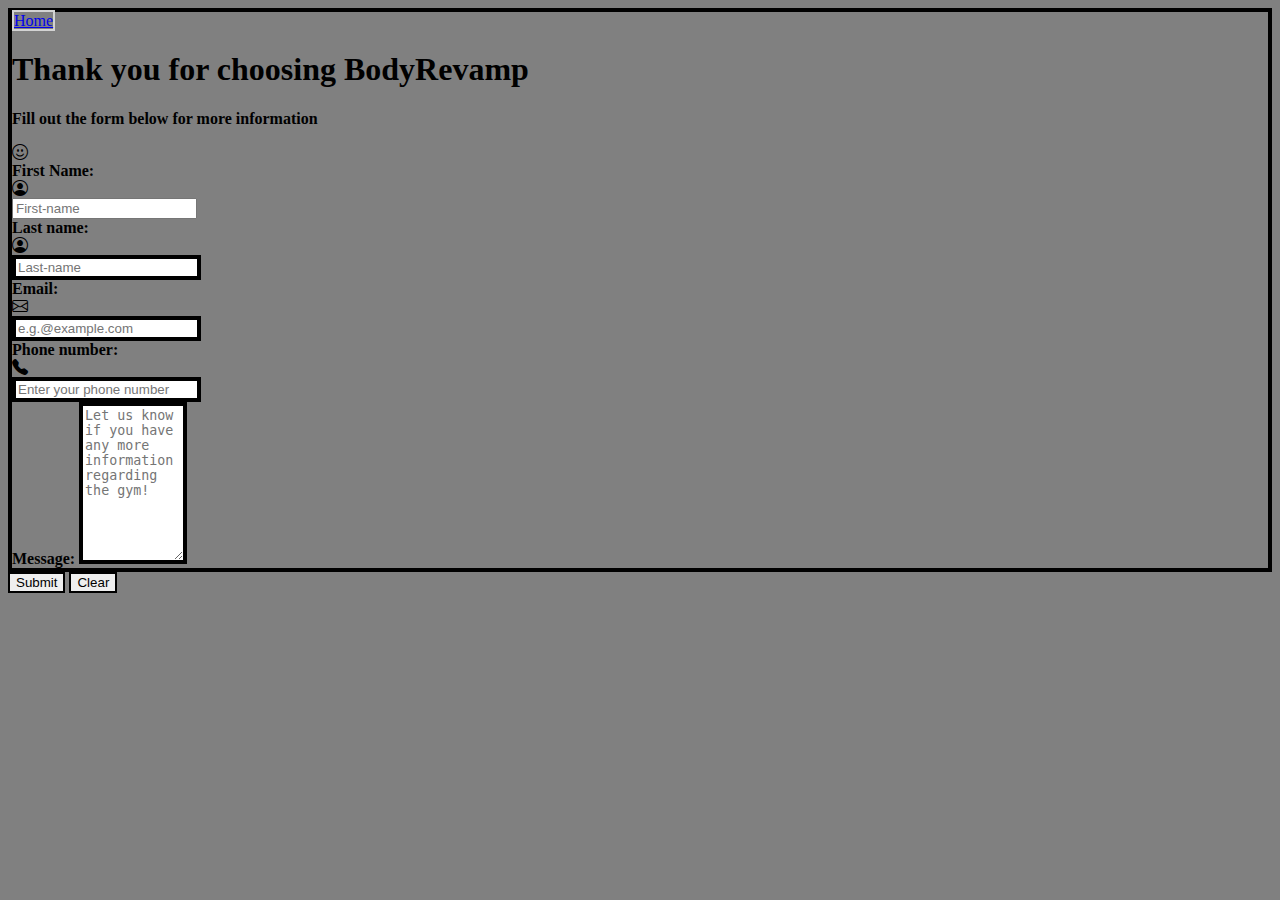
<file: contact.html>
<!DOCTYPE html>
<html lang="en">
<head>
    <meta charset="UTF-8">
    <meta name="viewport" content="width=device-width, initial-scale=1.0">
    <link rel="stylesheet" href="https://cdn.jsdelivr.net/npm/bootstrap@4.5.3/dist/css/bootstrap.min.css" integrity="sha384-TX8t27EcRE3e/ihU7zmQxVncDAy5uIKz4rEkgIXeMed4M0jlfIDPvg6uqKI2xXr2" crossorigin="anonymous">
    <link rel="stylesheet" href="./css/contact.css">
    <link href="https://cdn.jsdelivr.net/npm/bootstrap-icons/font/bootstrap-icons.css" rel="stylesheet">
    <title>Contact us</title>
</head>
<body>

    
    <div class="container">
        <div class="col text-center">
            <a href="index.html" class="btn btn-dark mt-3">Home</a>
            <h1>Thank you for choosing BodyRevamp</h1>
            <p class="color d-inline-block">Fill out the form below for more information</p>
            <i class="bi bi-emoji-smile"></i>
        </div>
            <form action="#" method="POST">
                <div class="form-group">
                <label for="name" class="form-label">First Name:</label>
                <div class="input-group">
                    <div class="input-group-prepend">
                        <span class="input-group-text"><i class="bi bi-person-circle"></i></span>
                    </div>
                    <input type="text" class="form-control" id="name" placeholder="First-name" required>
                </div>
            </div>
                <div class="form-group">
                    <label for="last-name" class="form-label">Last name:</label>
                    <div class="input-group">
                        <div class="input-group-prepend">
                            <span class="input-group-text"><i class="bi bi-person-circle"></i></span>
                        </div>
                        <input type="text" class="form-control" name="last-name" id="last-name" placeholder="Last-name" required> 
                    </div>
                </div>
                <div class="form-group">
                    <label for="email" class="form-label">Email:</label>
                    <div class="input-group">
                        <div class="input-group-prepend">
                            <span class="input-group-text"><i class="bi bi-envelope"></i></span>
                        </div>
                        <input type="email" name="email" id="email" placeholder="e.g.@example.com" class="form-control" required>
                    </div>
                </div>
                <div class="form-group">
                    <label for="phone-number" class="form-label">Phone number:</label>
                    <div class="input-group">
                        <div class="input-group-prepend">
                            <span class="input-group-text"><i class="bi bi-telephone-fill"></i></span>
                        </div>
                        <input type="tel" pattern="\d{3}-\d{3}-\d{4}" name="phone-number" id="phone-number" class="form-control" placeholder="Enter your phone number" required>
                    </div>
                </div>
                <div class="form-group">
                    <label for="message" class="form-label">Message:</label>
                    <textarea name="message" id="message" class="form-control" cols="10" rows="10" placeholder="Let us know if you have any more information regarding the gym!" required></textarea>
                    </div>
                </div>
                <div class="form-group text-center">
                    <button type="submit" class="btn btn-secondary">Submit</button>
                    <button type="reset" class="btn btn-secondary">Clear</button>
                </div>
            </form>
        </div>
    </div>
</div>
<script src="https://code.jquery.com/jquery-3.6.0.min.js"></script>
<script src="https://stackpath.bootstrapcdn.com/bootstrap/4.5.2/js/bootstrap.bundle.min.js"></script>
</body>
</html>
</file>
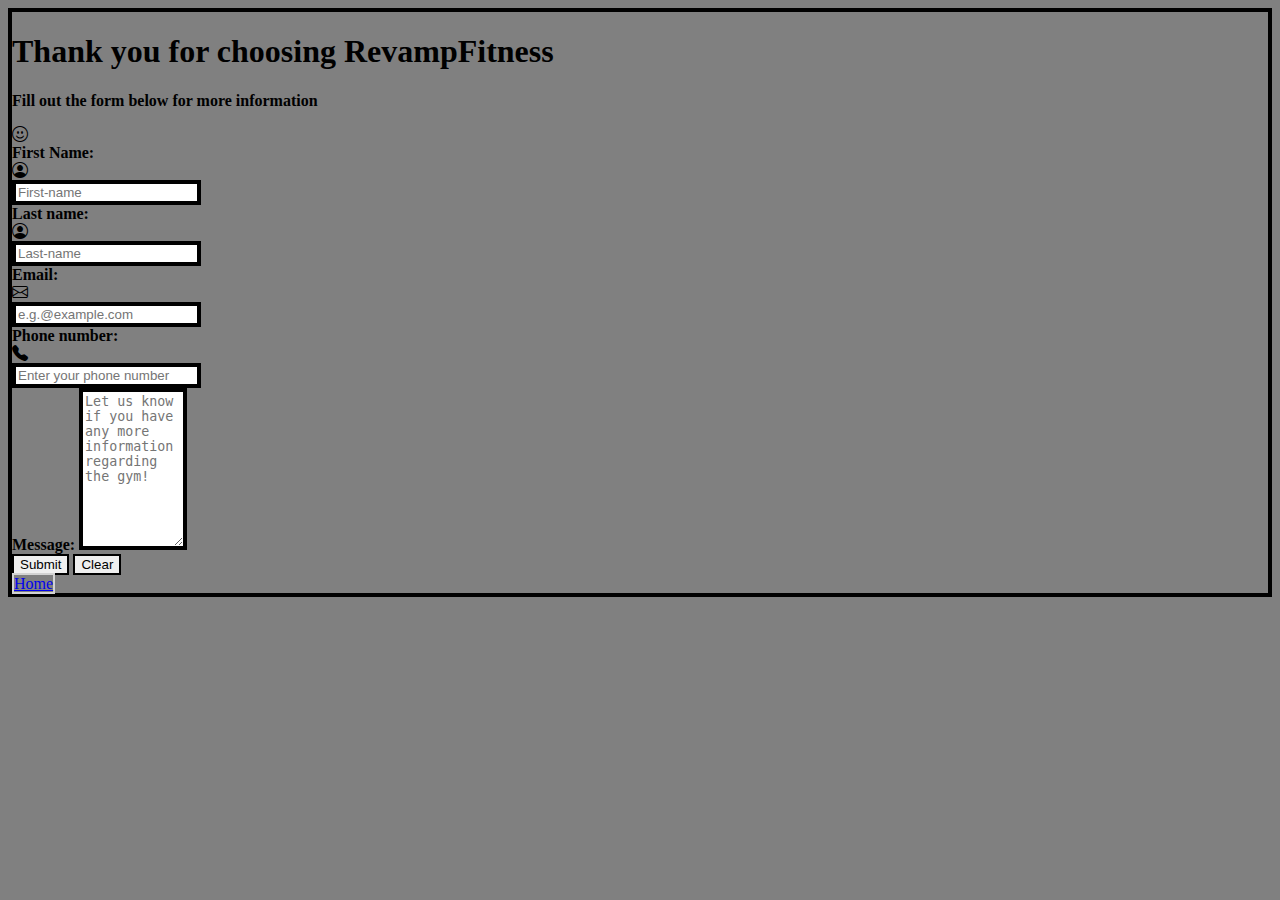
<file: docs/contact.html>
<!DOCTYPE html>
<html lang="en">
<head>
    <meta charset="UTF-8">
    <meta name="viewport" content="width=device-width, initial-scale=1.0">
    <link rel="stylesheet" href="https://cdn.jsdelivr.net/npm/bootstrap@4.5.3/dist/css/bootstrap.min.css" integrity="sha384-TX8t27EcRE3e/ihU7zmQxVncDAy5uIKz4rEkgIXeMed4M0jlfIDPvg6uqKI2xXr2" crossorigin="anonymous">
    <link rel="stylesheet" href="./css/contact.css">
    <link href="https://cdn.jsdelivr.net/npm/bootstrap-icons/font/bootstrap-icons.css" rel="stylesheet">
    <title>Contact us</title>
</head>
<body>
    <div class="container">
        <div class="text-center">
            <h1>Thank you for choosing RevampFitness</h1> <!-- Title -->
            <p class="color d-inline-block">Fill out the form below for more information</p>
            <i class="bi bi-emoji-smile"></i> <!-- Smiling emoji -->
        </div> 
        <form action="https://formspree.io/f/xyzypgdr" method="POST"> <!-- When form submits you will receive an email by formspree telling you that they received the form -->
            <div class="form-group">
                <label for="first-name" class="form-label">First Name:</label>
                <div class="input-group">
                    <div class="input-group-prepend">
                        <span class="input-group-text"><i class="bi bi-person-circle"></i></span> <!-- Circle person icon-->
                    </div>
                    <input type="text" class="form-control" name="First-Name" id="first-name" placeholder="First-name" required>
                </div>
            </div>
            <div class="form-group">
                <label for="last-name" class="form-label">Last name:</label>
                <div class="input-group">
                    <div class="input-group-prepend">
                        <span class="input-group-text"><i class="bi bi-person-circle"></i></span> <!-- Circle person icon-->
                    </div>
                    <input type="text" class="form-control" name="Last-Name" id="last-name" placeholder="Last-name" required> 
                </div>
            </div>
            <div class="form-group">
                <label for="email" class="form-label">Email:</label>
                <div class="input-group">
                    <div class="input-group-prepend">
                        <span class="input-group-text"><i class="bi bi-envelope"></i></span> <!-- Email icon -->
                    </div>
                    <input type="email" name="Email" id="email" placeholder="e.g.@example.com" class="form-control" required>
                </div>
            </div>
            <div class="form-group">
                <label for="phone-number" class="form-label">Phone number:</label>
                <div class="input-group">
                    <div class="input-group-prepend">
                        <span class="input-group-text"><i class="bi bi-telephone-fill"></i></span> <!-- Phone icon -->
                    </div>
                    <input type="tel" pattern="\d{3}-\d{3}-\d{4}" name="Phone-Number" id="phone-number" class="form-control" placeholder="Enter your phone number" required>
                </div>
            </div>
            <div class="form-group">
                <label for="message" class="form-label">Message:</label>
                <textarea name="Message" id="message" class="form-control" cols="10" rows="10" placeholder="Let us know if you have any more information regarding the gym!" required></textarea>
            </div>
            <div class="form-group d-flex justify-content-between">
                <div class="d-flex justify-content-center">
                    <button type="submit" class="btn btn-secondary mr-2">Submit</button> <!-- submit form button  -->
                    <button type="reset" class="btn btn-secondary">Clear</button>  <!-- Clear the form button -->
                </div>
                <a href="index.html" class="btn btn-dark">Home</a> <!-- Takes you to the main page button -->
            </div>
        </form>
    </div>
    
<script src="https://code.jquery.com/jquery-3.6.0.min.js"></script>
<script src="https://stackpath.bootstrapcdn.com/bootstrap/4.5.2/js/bootstrap.bundle.min.js"></script>
</body>
</html>
</file>
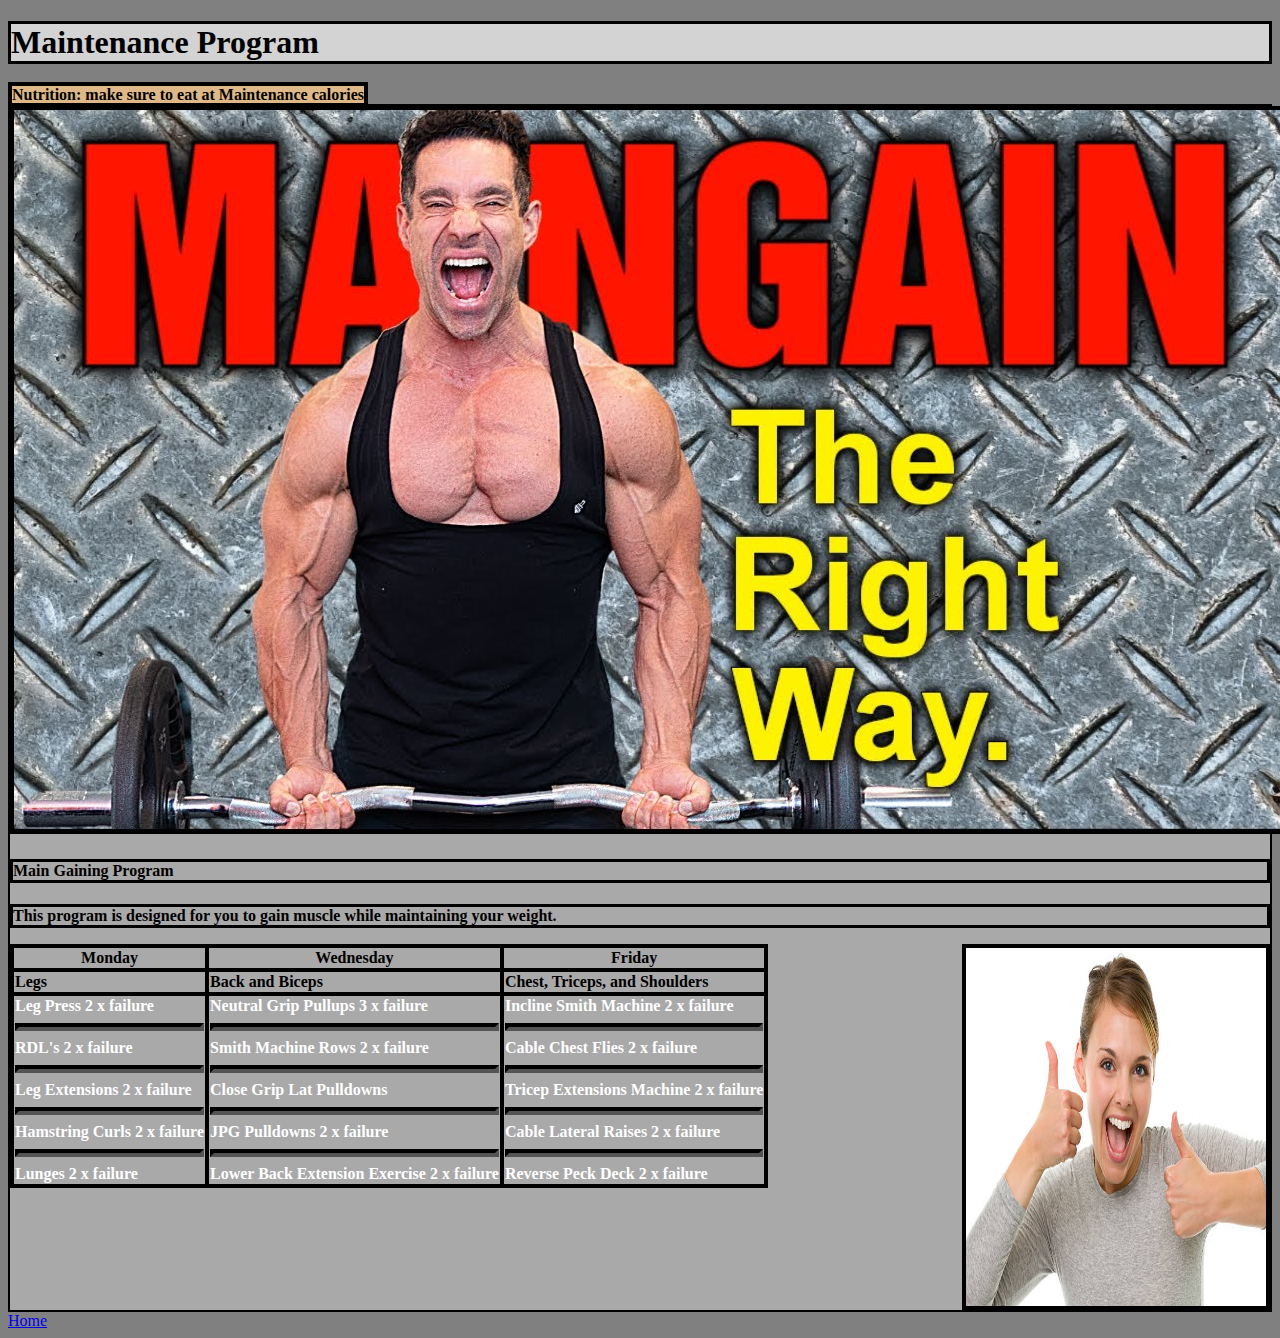
<file: docs/maintaining.html>
<!DOCTYPE html>
<html lang="en">
<head>
    <meta charset="UTF-8">
    <meta name="viewport" content="width=device-width, initial-scale=1.0">
    <title>Maintaining Program</title>
    <link rel="stylesheet" href="https://cdn.jsdelivr.net/npm/bootstrap@4.5.3/dist/css/bootstrap.min.css" integrity="sha384-TX8t27EcRE3e/ihU7zmQxVncDAy5uIKz4rEkgIXeMed4M0jlfIDPvg6uqKI2xXr2" crossorigin="anonymous">
    <link rel="stylesheet" href="./css/maintaining.css">
</head>
<body>
    <div class="container">
        <h1 class="title mb-0">Maintenance Program</h1>
        <span>Nutrition: make sure to eat at Maintenance calories</span> <!-- Nutrition facts -->
        <div class="card">
            <img class="card-img-top img-fluid" src="./images/maingaining.jpg" alt="Main Gaining image">
            <div class="card-body">
                <div class="card-text">
                    <h4 id="border">Main Gaining Program</h4>
                    <p id="pg-color">This program is designed for you to gain muscle while maintaining your weight.</p>
                </div>
                <div class="table-and-image">
                    <table class="table-bordered"> <!-- The Weightlifting program -->
                        <thead>
                            <tr>
                                <th scope="col">Monday</th>
                                <th scope="col">Wednesday</th>
                                <th scope="col">Friday</th>
                            </tr>
                        </thead>
                        <tbody>
                            <tr>
                                <td id="one">Legs</td>
                                <td id="two">Back and Biceps</td>
                                <td id="three">Chest, Triceps, and Shoulders</td>
                            </tr>
                            <tr class="tr-color">
                                <td>
                                    Leg Press 2 x failure
                                    <hr>
                                    RDL's 2 x failure
                                    <hr>
                                    Leg Extensions 2 x failure
                                    <hr>
                                    Hamstring Curls 2 x failure
                                    <hr>
                                    Lunges 2 x failure
                                </td>
                                <td>
                                    Neutral Grip Pullups 3 x failure
                                    <hr>
                                    Smith Machine Rows 2 x failure
                                    <hr>
                                    Close Grip Lat Pulldowns
                                    <hr>
                                    JPG Pulldowns 2 x failure
                                    <hr>
                                    Lower Back Extension Exercise 2 x failure
                                </td>
                                <td>
                                    Incline Smith Machine 2 x failure
                                    <hr>
                                    Cable Chest Flies 2 x failure
                                    <hr>
                                    Tricep Extensions Machine 2 x failure
                                    <hr>
                                    Cable Lateral Raises 2 x failure
                                    <hr>
                                    Reverse Peck Deck 2 x failure
                                </td>
                            </tr>
                        </tbody>
                    </table>
    
                    <div class="img-container">
                        <img src="./images/thumbsup.jpg" alt="Good job" class="img-fluid" style="width:300px; height: 358px;"> <!--Thumbs up picture -->
                    </div>
                </div>
            </div>
        </div>
        <div class="text-center mt-3">
            <a href="index.html" class="btn btn-dark">Home</a> <!-- Takes you to the home page -->
        </div>
    </div>
    

    <script src="https://code.jquery.com/jquery-3.6.0.min.js"></script>
    <script src="https://stackpath.bootstrapcdn.com/bootstrap/4.5.2/js/bootstrap.bundle.min.js"></script>
</body>
</html>
</file>
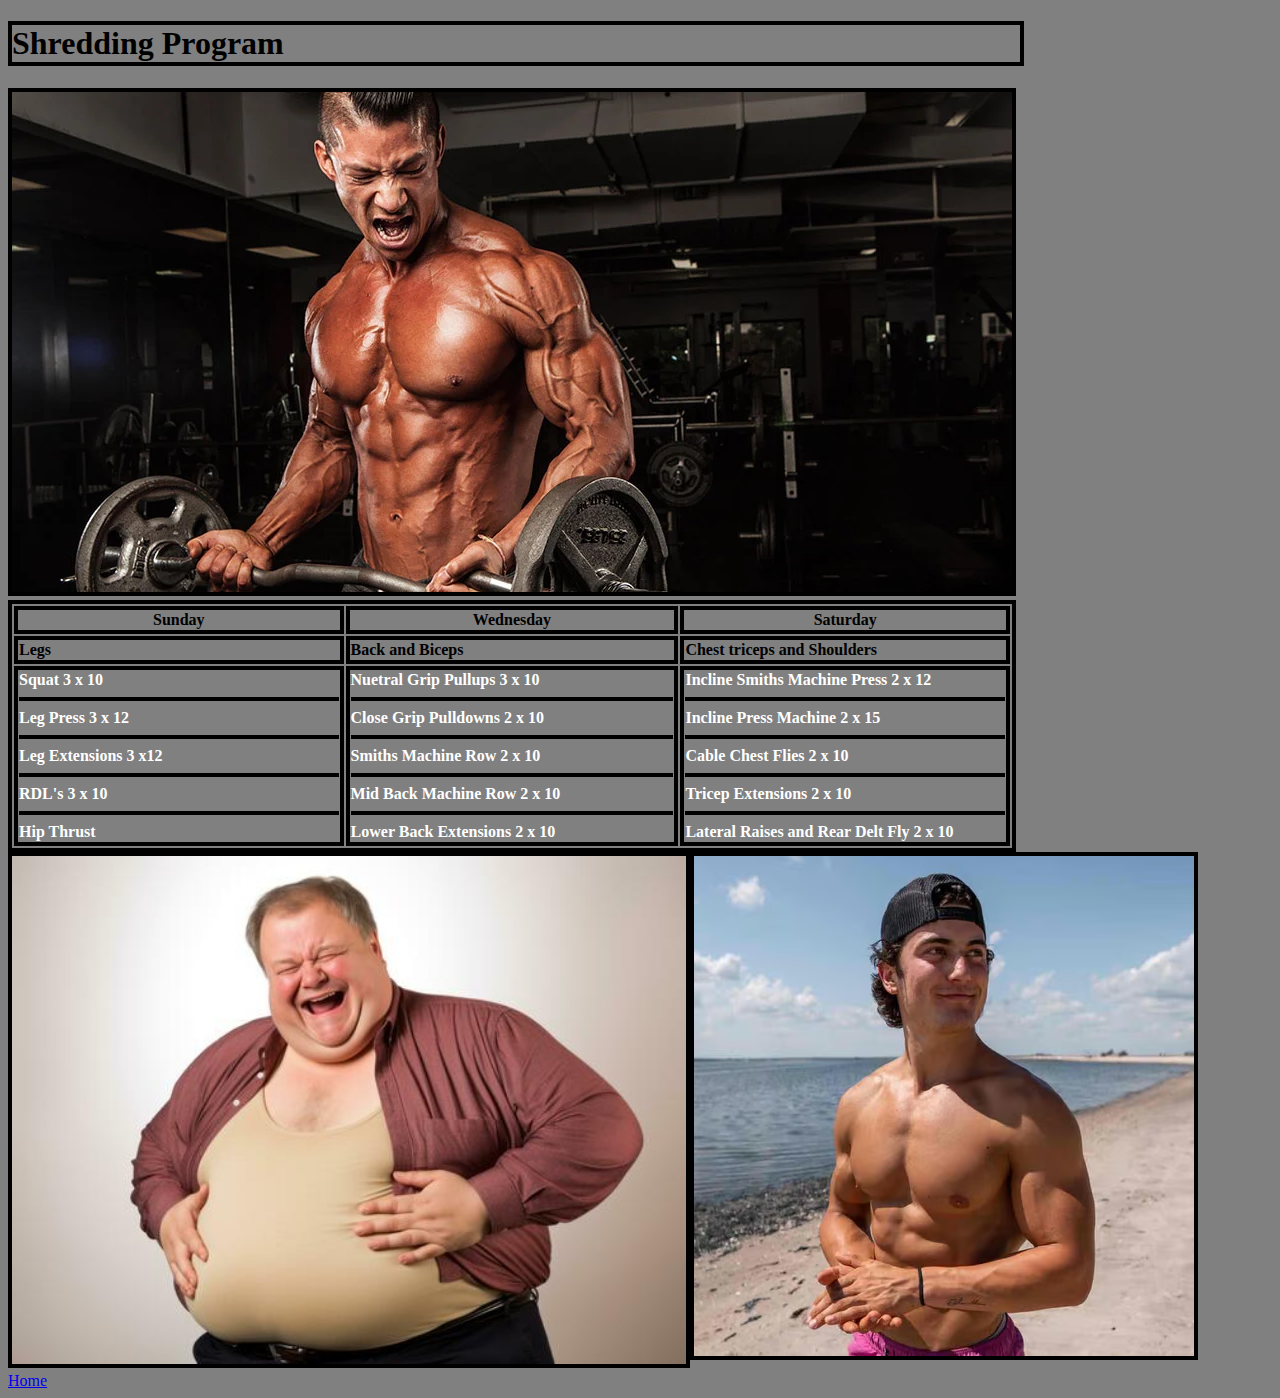
<file: docs/shredding.html>
<!DOCTYPE html>
<html lang="en">
<head>
    <meta charset="UTF-8">
    <meta name="viewport" content="width=device-width, initial-scale=1.0">
    <title>Shredding Program</title>
    <link rel="stylesheet" href="https://cdn.jsdelivr.net/npm/bootstrap@4.5.3/dist/css/bootstrap.min.css" integrity="sha384-TX8t27EcRE3e/ihU7zmQxVncDAy5uIKz4rEkgIXeMed4M0jlfIDPvg6uqKI2xXr2" crossorigin="anonymous">
    <link rel="stylesheet" href="./css/shredding.css">
</head>
<body>

    <div class="container">
        <div class="row">
            <div class="col-6 col-lg-12">
                <h1 class="mb-0">Shredding Program</h1> <!-- Title -->
                <img src="./images/shredding.jpg" alt="cutting-program" class="img-fluid">
                <table class="table-bordered"> <!-- The weightlifting program -->
                    <thead>
                        <tr>
                            <th scope="col">Sunday</th>
                            <th scope="col">Wednesday</th>
                            <th scope="col">Saturday</th>
                        </tr>
                    </thead>
                    <tbody>
                        <tr>
                            <td id="one">Legs</td>
                            <td id="two">Back and Biceps</td>
                            <td id="three">Chest triceps and Shoulders</td>
                        </tr>
                        <tr>
                            <td>
                                Squat 3 x 10
                                <hr>
                                Leg Press 3 x 12
                                <hr>
                                Leg Extensions 3 x12
                                <hr>
                                RDL's 3 x 10
                                <hr>
                                Hip Thrust
                            </td>
                            <td>
                                Nuetral Grip Pullups 3 x 10
                                <hr>
                                Close Grip Pulldowns 2 x 10
                                <hr>
                                Smiths Machine Row 2 x 10
                                <hr>
                                Mid Back Machine Row 2 x 10
                                <hr>
                                Lower Back Extensions 2 x 10
                            </td>
                            <td>
                                Incline Smiths Machine Press 2 x 12 
                                <hr>
                                Incline Press Machine 2 x 15
                                <hr>
                                Cable Chest Flies 2 x 10
                                <hr>
                                Tricep Extensions 2 x 10
                                <hr>
                                Lateral Raises and Rear Delt Fly 2 x 10
                            </td>
                        </tr>
                    </tbody>
                </table>
            </div>
            <div class="row no-gutters" style="max-width: 1030px;">
                <div class="col-3 col-md-6">
                    <img src="./images/fat.jpg" alt="fat person" class="img-fluid" style="height: 508px;"> <!-- Chubby picture -->
                </div>
                <div class="col-9 col-md-6">
                    <img src="./images/shredded.jpg" alt="lean person" class="img-fluid"> <!-- transformed to fit person -->
                </div>
            </div>      
        </div>
        <div class="text-center">
            <a href="index.html" class="btn btn-dark">Home</a> <!-- Takes you to the main page -->
        </div>
    </div>

<script src="https://code.jquery.com/jquery-3.6.0.min.js"></script>
<script src="https://stackpath.bootstrapcdn.com/bootstrap/4.5.2/js/bootstrap.bundle.min.js"></script>
</body>
</html>
</file>
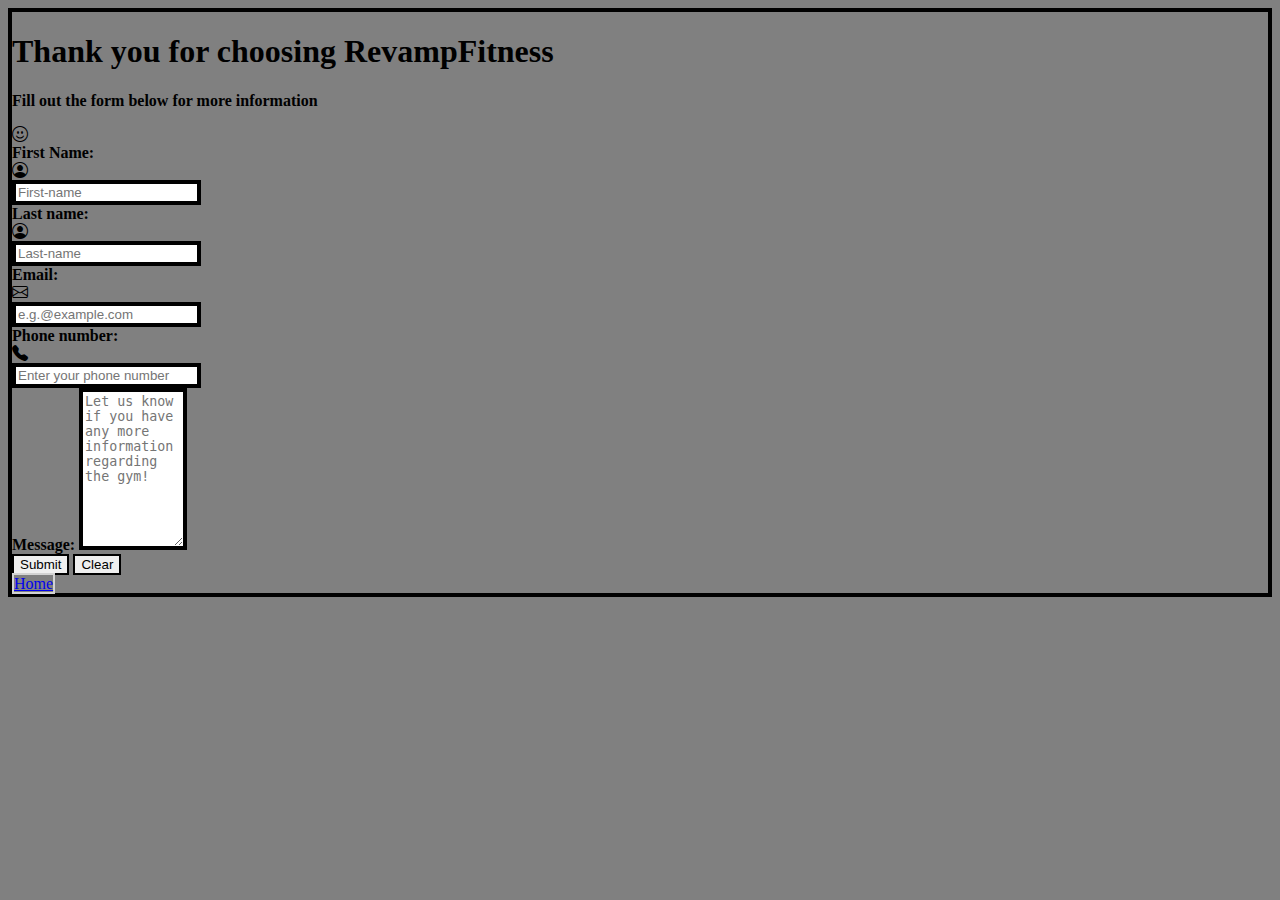
<file: html/contact.html>
<!DOCTYPE html>
<html lang="en">
<head>
    <meta charset="UTF-8">
    <meta name="viewport" content="width=device-width, initial-scale=1.0">
    <link rel="stylesheet" href="https://cdn.jsdelivr.net/npm/bootstrap@4.5.3/dist/css/bootstrap.min.css" integrity="sha384-TX8t27EcRE3e/ihU7zmQxVncDAy5uIKz4rEkgIXeMed4M0jlfIDPvg6uqKI2xXr2" crossorigin="anonymous">
    <link rel="stylesheet" href="../css/contact.css">
    <link href="https://cdn.jsdelivr.net/npm/bootstrap-icons/font/bootstrap-icons.css" rel="stylesheet">
    <title>Contact us</title>
</head>
<body>
    <div class="container">
        <div class="text-center">
            <h1>Thank you for choosing RevampFitness</h1>
            <p class="color d-inline-block">Fill out the form below for more information</p>
            <i class="bi bi-emoji-smile"></i>
        </div>
        <form action="https://formspree.io/f/xyzypgdr" method="POST">
            <div class="form-group">
                <label for="first-name" class="form-label">First Name:</label>
                <div class="input-group">
                    <div class="input-group-prepend">
                        <span class="input-group-text"><i class="bi bi-person-circle"></i></span>
                    </div>
                    <input type="text" class="form-control" name="First-Name" id="first-name" placeholder="First-name" required>
                </div>
            </div>
            <div class="form-group">
                <label for="last-name" class="form-label">Last name:</label>
                <div class="input-group">
                    <div class="input-group-prepend">
                        <span class="input-group-text"><i class="bi bi-person-circle"></i></span>
                    </div>
                    <input type="text" class="form-control" name="Last-Name" id="last-name" placeholder="Last-name" required> 
                </div>
            </div>
            <div class="form-group">
                <label for="email" class="form-label">Email:</label>
                <div class="input-group">
                    <div class="input-group-prepend">
                        <span class="input-group-text"><i class="bi bi-envelope"></i></span>
                    </div>
                    <input type="email" name="Email" id="email" placeholder="e.g.@example.com" class="form-control" required>
                </div>
            </div>
            <div class="form-group">
                <label for="phone-number" class="form-label">Phone number:</label>
                <div class="input-group">
                    <div class="input-group-prepend">
                        <span class="input-group-text"><i class="bi bi-telephone-fill"></i></span>
                    </div>
                    <input type="tel" pattern="\d{3}-\d{3}-\d{4}" name="Phone-Number" id="phone-number" class="form-control" placeholder="Enter your phone number" required>
                </div>
            </div>
            <div class="form-group">
                <label for="message" class="form-label">Message:</label>
                <textarea name="Message" id="message" class="form-control" cols="10" rows="10" placeholder="Let us know if you have any more information regarding the gym!" required></textarea>
            </div>
            <div class="form-group d-flex justify-content-between">
                <div class="d-flex justify-content-center">
                    <button type="submit" class="btn btn-secondary mr-2">Submit</button>
                    <button type="reset" class="btn btn-secondary">Clear</button>
                </div>
                <a href="index.html" class="btn btn-dark">Home</a>
            </div>
        </form>
    </div>
    
<script src="https://code.jquery.com/jquery-3.6.0.min.js"></script>
<script src="https://stackpath.bootstrapcdn.com/bootstrap/4.5.2/js/bootstrap.bundle.min.js"></script>
</body>
</html>
</file>
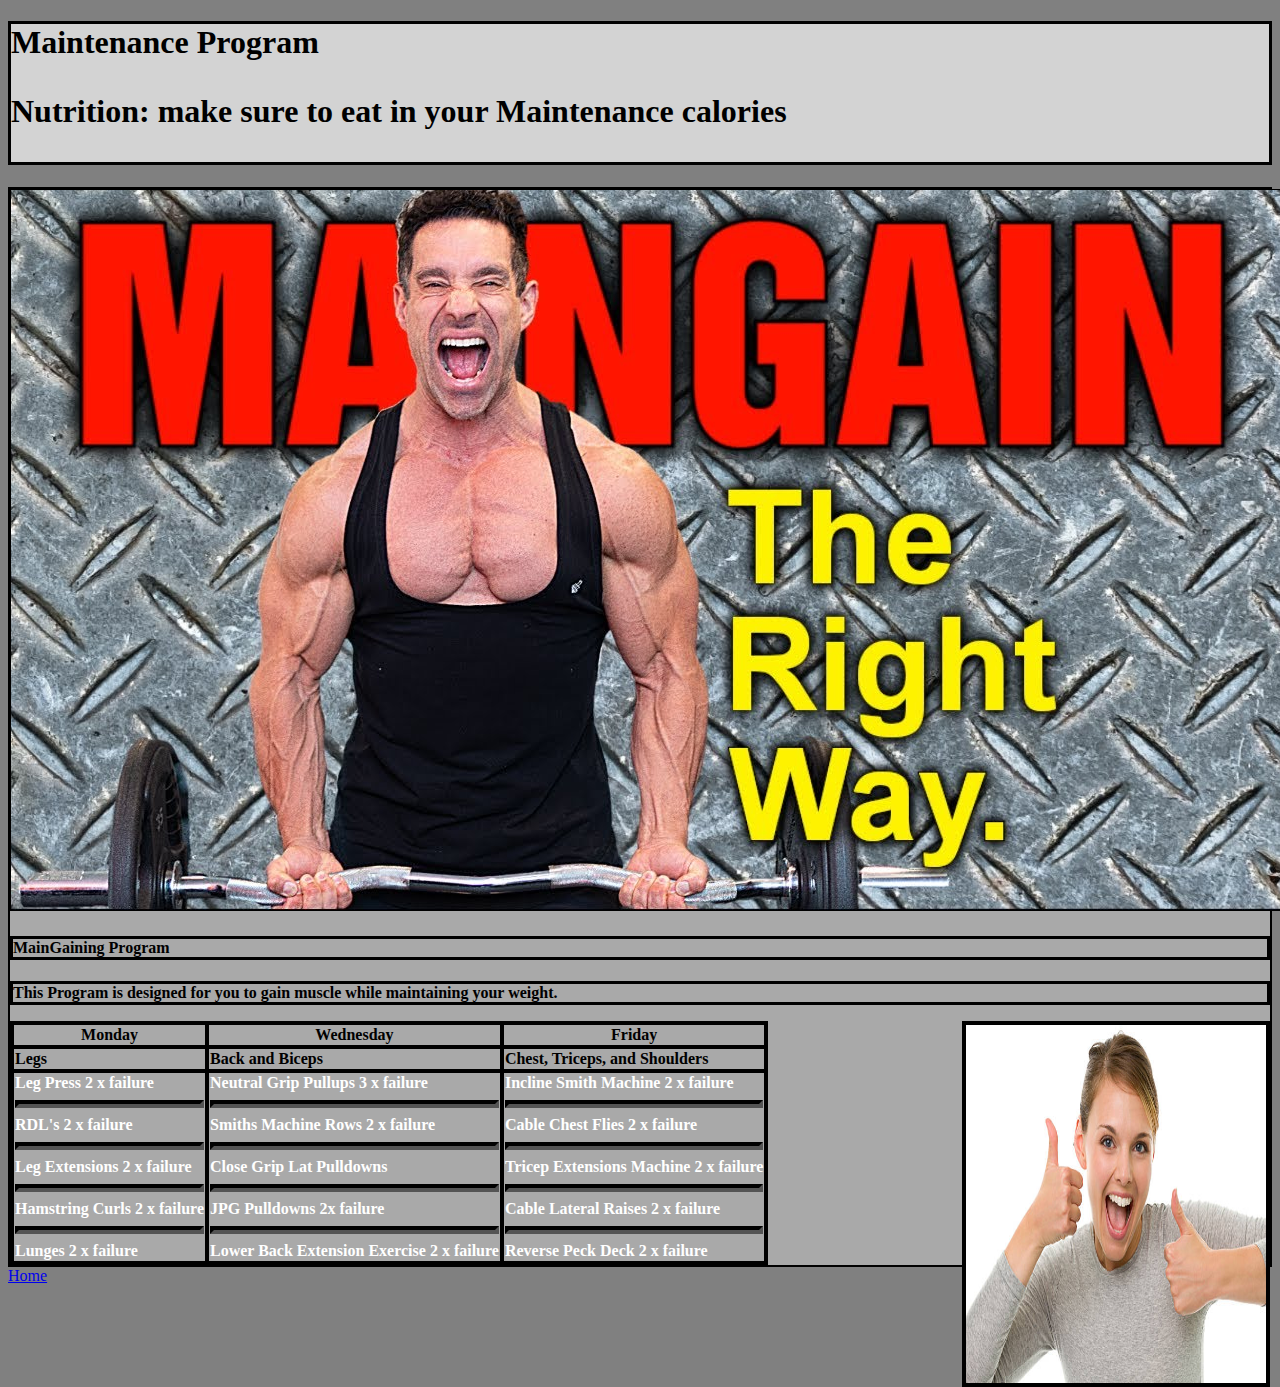
<file: html/maintaining.html>
<!DOCTYPE html>
<html lang="en">
<head>
    <meta charset="UTF-8">
    <meta name="viewport" content="width=device-width, initial-scale=1.0">
    <title>Maintaining Program</title>
    <link rel="stylesheet" href="https://cdn.jsdelivr.net/npm/bootstrap@4.5.3/dist/css/bootstrap.min.css" integrity="sha384-TX8t27EcRE3e/ihU7zmQxVncDAy5uIKz4rEkgIXeMed4M0jlfIDPvg6uqKI2xXr2" crossorigin="anonymous">
    <link rel="stylesheet" href="../css/maintaining.css">
</head>
<body>
    <div class="container">
        <h1 class="title mb-0">
            Maintenance Program
            <p class="h6">Nutrition: make sure to eat in your Maintenance calories</p>
        </h1>
        <div class="card">
            <img class="img-card-top img-fluid" src="../images/maingaining.jpg" alt="maingaining image">
            <div class="card-body">
                <div class="card-text">
                    <h4 id="border">MainGaining Program</h4>
                    <p id="pg-color">This Program is designed for you to gain muscle while maintaining your weight.</p>
                </div>
                <table class="table-bordered">
                    <thead>
                        <tr>
                            <th scope="col">Monday</th>
                            <th scope="col">Wednesday</th>
                            <th scope="col">Friday</th>
                        </tr>
                    </thead>
                    <tbody>
                        <tr scope="row">
                            <td>Legs</td>
                            <td>Back and Biceps</td>
                            <td>Chest, Triceps, and Shoulders</td>
                        </tr>
                        <tr class="tr-color">
                            <td>
                                Leg Press 2 x failure 
                                <hr>
                                RDL's 2 x failure
                                <hr>
                                Leg Extensions 2 x failure
                                <hr>
                                Hamstring Curls 2 x failure
                                <hr>
                                Lunges 2 x failure 
                            </td>
                            <td>
                                Neutral Grip Pullups 3 x failure 
                                <hr>
                                Smiths Machine Rows 2 x failure 
                                <hr>
                                Close Grip Lat Pulldowns
                                <hr>
                                JPG Pulldowns 2x failure 
                                <hr>
                                Lower Back Extension Exercise 2 x failure 
                            </td>
                            <td>
                                Incline Smith Machine 2 x failure 
                                <hr>
                                Cable Chest Flies 2 x failure 
                                <hr>
                                Tricep Extensions Machine 2 x failure
                                <hr>
                                Cable Lateral Raises  2 x failure 
                                <hr>
                                Reverse Peck Deck 2 x failure
                            </td>
                        </tr>
                        <div>
                            <img src="../images/thumbsup.jpg" alt="good job" class="img-fluid" style="width:300px; height: 358px; float: right;">
                        </div>
                    </tbody>
                </table>
            </div>
        </div>
        <div class="text-center">
            <a href="index.html" class="btn btn-dark">Home</a>
        </div>
    </div>

    <script src="https://code.jquery.com/jquery-3.6.0.min.js"></script>
    <script src="https://stackpath.bootstrapcdn.com/bootstrap/4.5.2/js/bootstrap.bundle.min.js"></script>
</body>
</html>
</file>
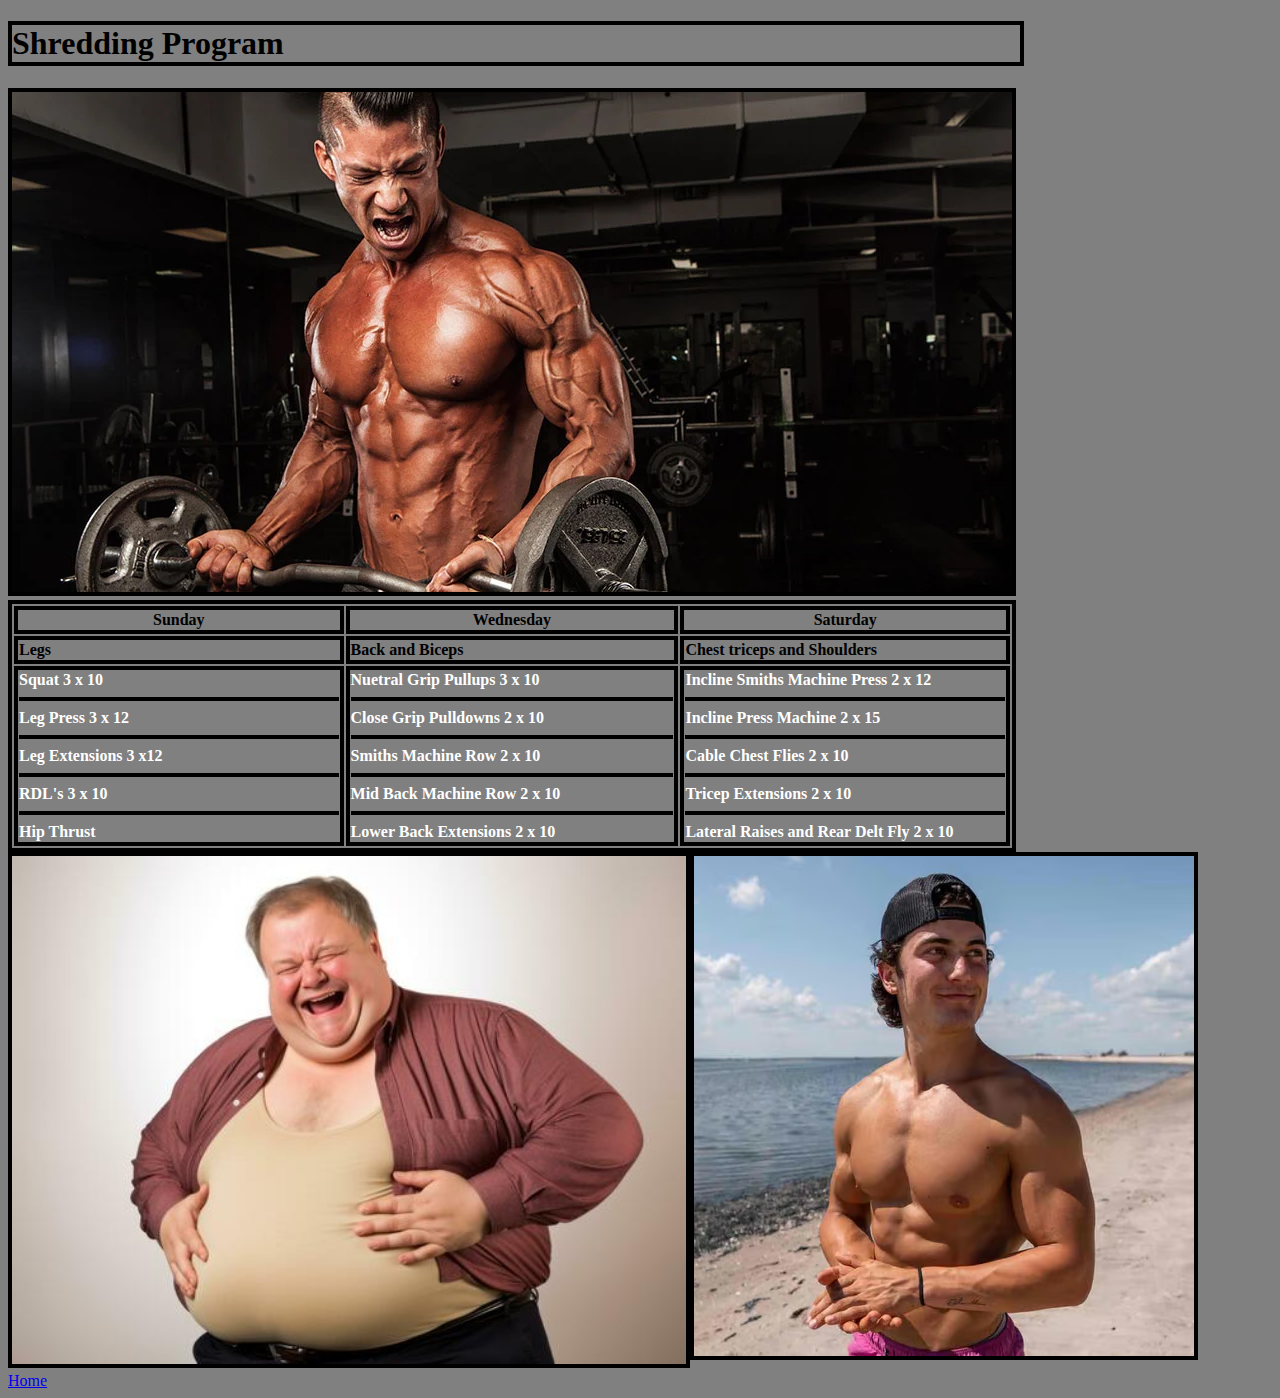
<file: html/shredding.html>
<!DOCTYPE html>
<html lang="en">
<head>
    <meta charset="UTF-8">
    <meta name="viewport" content="width=device-width, initial-scale=1.0">
    <title>Shredding Program</title>
    <link rel="stylesheet" href="https://cdn.jsdelivr.net/npm/bootstrap@4.5.3/dist/css/bootstrap.min.css" integrity="sha384-TX8t27EcRE3e/ihU7zmQxVncDAy5uIKz4rEkgIXeMed4M0jlfIDPvg6uqKI2xXr2" crossorigin="anonymous">
    <link rel="stylesheet" href="../css/shredding.css">
</head>
<body>

    <div class="container">
        <div class="row">
            <div class="col-6 col-lg-12">
                <h1 class="mb-0">Shredding Program</h1>
                <img src="../images/shredding.jpg" alt="cutting-program" class="img-fluid">
                <table class="table-bordered">
                    <thead>
                        <tr>
                            <th scope="col">Sunday</th>
                            <th scope="col">Wednesday</th>
                            <th scope="col">Saturday</th>
                        </tr>
                    </thead>
                    <tbody>
                        <tr scope="row">
                            <td id="one">Legs</td>
                            <td id="two">Back and Biceps</td>
                            <td id="three">Chest triceps and Shoulders</td>
                        </tr>
                        <tr>
                            <td>
                                Squat 3 x 10
                                <hr>
                                Leg Press 3 x 12
                                <hr>
                                Leg Extensions 3 x12
                                <hr>
                                RDL's 3 x 10
                                <hr>
                                Hip Thrust
                            </td>
                            <td>
                                Nuetral Grip Pullups 3 x 10
                                <hr>
                                Close Grip Pulldowns 2 x 10
                                <hr>
                                Smiths Machine Row 2 x 10
                                <hr>
                                Mid Back Machine Row 2 x 10
                                <hr>
                                Lower Back Extensions 2 x 10
                            </td>
                            <td>
                                Incline Smiths Machine Press 2 x 12 
                                <hr>
                                Incline Press Machine 2 x 15
                                <hr>
                                Cable Chest Flies 2 x 10
                                <hr>
                                Tricep Extensions 2 x 10
                                <hr>
                                Lateral Raises and Rear Delt Fly 2 x 10
                            </td>
                        </tr>
                    </tbody>
                </table>
            </div>
            <div class="row no-gutters" style="max-width: 1030px;">
                <div class="col-3 col-md-6">
                    <img src="../images/fat.jpg" alt="fat person" class="img-fluid" style="height: 508px;">
                </div>
                <div class="col-9 col-md-6">
                    <img src="../images/shredded.jpg" alt="lean person" class="img-fluid">
                </div>
            </div>      
        </div>
        <div class="text-center">
            <a href="index.html" class="btn btn-dark">Home</a>
        </div>
    </div>

<script src="https://code.jquery.com/jquery-3.6.0.min.js"></script>
<script src="https://stackpath.bootstrapcdn.com/bootstrap/4.5.2/js/bootstrap.bundle.min.js"></script>
</body>
</html>
</file>
<file: css/contact.css>
.color
{
    font-weight: bold;
}
.form-label
{
    font-weight: bold;
}
body{
    background-color: grey;
}
.container
{
    border: 4px solid black;
}
#first-name
{
    border: 4px solid black;
}
#last-name
{
    border: 4px solid black;
}
#email
{
    border: 4px solid black;
}
#phone-number
{
    border: 4px solid black;
}
#message
{
    border: 4px solid black;
}
.btn.btn-secondary.mr-2
{
    border: 2px solid black;
}
.btn.btn-secondary
{
    border: 2px solid black;
}
.btn.btn-dark
{
    border: 2px solid lightgray;
}
h1
{
    color: black;
}
.color.d-inline-block
{
    color: black;
}
.bi.bi-emoji-smile
{
    color: black;
}
</file>
<file: docs/css/contact.css>
.color
{
    font-weight: bold;
}
.form-label
{
    font-weight: bold;
}
body{
    background-color: grey;
}
.container
{
    border: 4px solid black;
}
#first-name
{
    border: 4px solid black;
}
#last-name
{
    border: 4px solid black;
}
#email
{
    border: 4px solid black;
}
#phone-number
{
    border: 4px solid black;
}
#message
{
    border: 4px solid black;
}
.btn.btn-secondary.mr-2
{
    border: 2px solid black;
}
.btn.btn-secondary
{
    border: 2px solid black;
}
.btn.btn-dark
{
    border: 2px solid lightgray;
}
h1
{
    color: black;
}
.color.d-inline-block
{
    color: black;
}
.bi.bi-emoji-smile
{
    color: black;
}
</file>
<file: docs/css/maintaining.css>
body{
    background-color: grey;
}
p
{
    font-weight: 700;
}
hr
{
    border-color: black;
    border-width: 4px;
}
.card
{
    border: 2px solid black;
    background-color: darkgrey;
}
.table-bordered, th, 
.table-bordered, td
{
    border: 4px solid black;
    border-collapse: collapse;
}
.table-bordered tbody tr td{
    border: 4px solid black;
}
.table 
{
    border-collapse: collapse;
}
th[scope="col"]
{
    font-weight: 700;
    color: black;
    border: 4px solid black;
}
.good-job
{
    display: flex;
    justify-content: end;
}
.title.mb-0
{
    color: black;
    font-weight: 700;
    background-color: lightgrey;
    border: 3px solid black;
}
.img-card-top.img-fluid
{
    border: 1px solid black;
}
.img-fluid 
{
    border: 4px solid black;
}
#border
{
    color: black;
    font-weight: 700;
    border: 3px solid black;
}
#pg-color
{
    font-weight: 700;
    color: black;
    border: 3px solid black;
}
tr[scope="row"]
{
    color: black;
    font-weight: 700;
}
.tr-color
{
    font-weight: 600;
    color: white;
}
span
{
    background-color: burlywood;
    border: 4px solid black;
    font-weight: bold;
    color: black;
}
.img-container
{
    display: flex;
    justify-content: flex-end;
}
.table-and-image
{
    display: flex;
    justify-content: space-between;
    align-items: flex-start;
}
#one, #two, #three
{
    color: black;
    font-weight: 700;
}
</file>
<file: docs/css/shredding.css>
body
{
    background-color: grey;
}
h1
{
    color: black;
    border: 4px solid black;
    width: 1008px;
}
.img-fluid
{
    border: 4px solid black;
}
.table-bordered, th, 
.table-bordered td
{
    width: 1008px;
    border: 4px solid black;
}
th[scope="col"]
{
    color: black;
    border: 4px solid black;
}
hr
{
    border: 2px solid black;
}
td
{
    font-weight: 600;
    color: white;
}
#one, #two, #three
{
    font-weight: 700;
    color: black;
}
.row.no-gutters
{
    display: flex;
    justify-content: space-between;
}
</file>
<file: css/maintaining.css>
body{
    background-color: grey;
}
p
{
    font-weight: 700;
}
hr
{
    border-color: black;
    border-width: 4px;
}
.card
{
    border: 2px solid black;
    background-color: darkgrey;
}
.table-bordered, th, 
.table-bordered, td
{
    border: 4px solid black;
    border-collapse: collapse;
}
.table-bordered tbody tr td{
    border: 4px solid black;
}
.table 
{
    border-collapse: collapse;
}
th[scope="col"]
{
    font-weight: 700;
    color: black;
    border: 4px solid black;
}
.good-job
{
    display: flex;
    justify-content: end;
}
.title.mb-0
{
    color: black;
    font-weight: 700;
    background-color: lightgrey;
    border: 3px solid black;
}
.img-card-top.img-fluid
{
    border: 1px solid black;
}
.img-fluid 
{
    border: 4px solid black;
}
#border
{
    color: black;
    font-weight: 700;
    border: 3px solid black;
}
#pg-color
{
    font-weight: 700;
    color: black;
    border: 3px solid black;
}
tr[scope="row"]
{
    color: black;
    font-weight: 700;
}
.tr-color
{
    text-align: top;
    font-weight: 600;
    color: white;
}
.h6
{
    font-weight: bold;
    color: black;
}
</file>
<file: css/shredding.css>
body
{
    background-color: grey;
}
h1
{
    color: black;
    border: 4px solid black;
    width: 1008px;
}
.img-fluid
{
    border: 4px solid black;
}
.table-bordered, th, 
.table-bordered td
{
    width: 1008px;
    border: 4px solid black;
}
th[scope="col"]
{
    color: black;
    border: 4px solid black;
}
hr
{
    border: 2px solid black;
}
td
{
    font-weight: 600;
    color: white;
}
#one, #two, #three
{
    font-weight: 700;
    color: black;
}
.row.no-gutters
{
    display: flex;
    justify-content: space-between;
}
</file>
